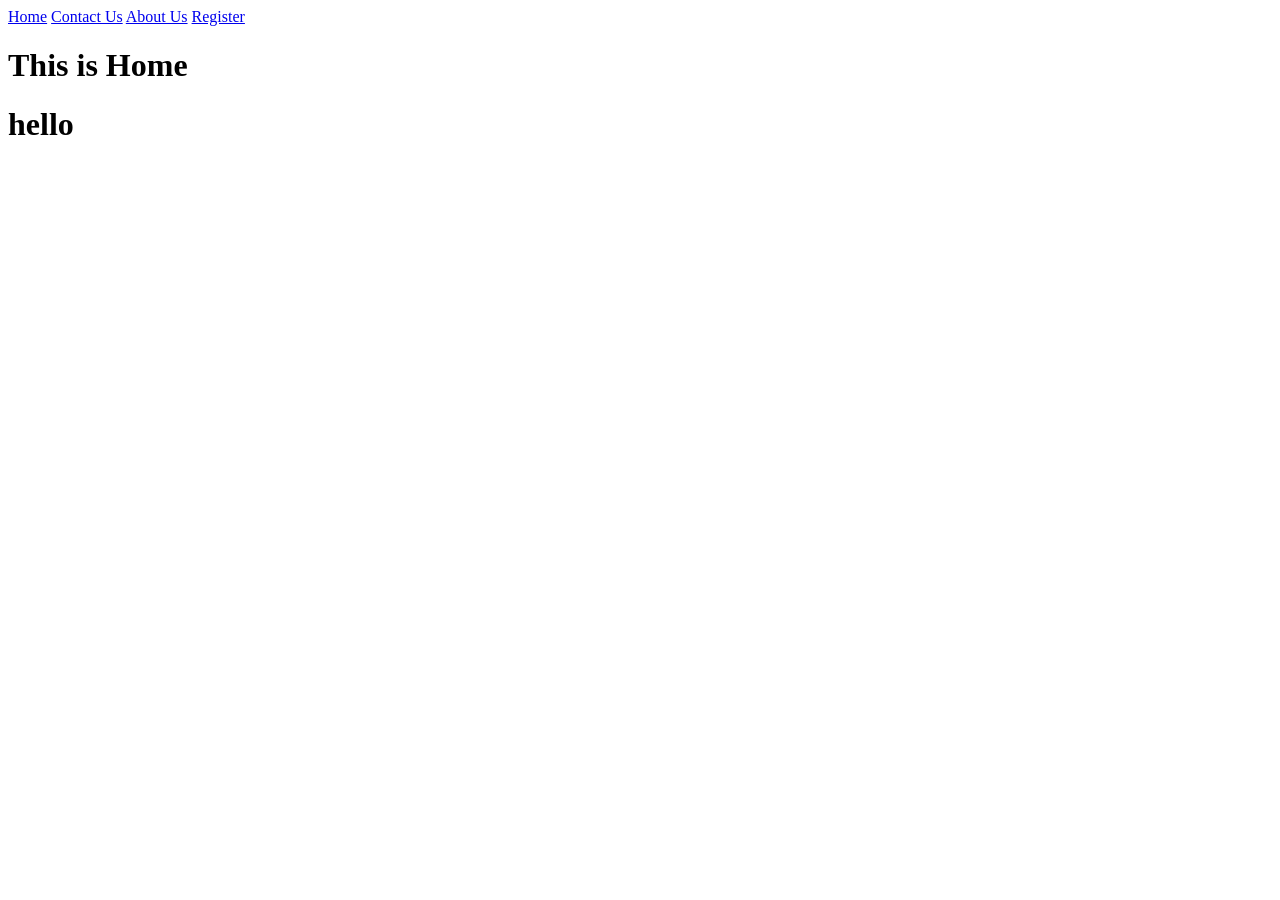
<file: html/index.html>
<!doctype html>
<html lang="en">
  <head>
    <meta charset="UTF-8" />
    <meta name="viewport" content="width=device-width, initial-scale=1.0" />
    <title>Document</title>
  </head>
  <body>
    <a href="index.html">Home</a>
    <a href="contact.html">Contact Us</a>
    <a href="about.html">About Us</a>
    
    <a href="register.html">Register</a>
    <h1>This is Home</h1>
    <h1>hello</h1>
  </body>
</html>
</file>
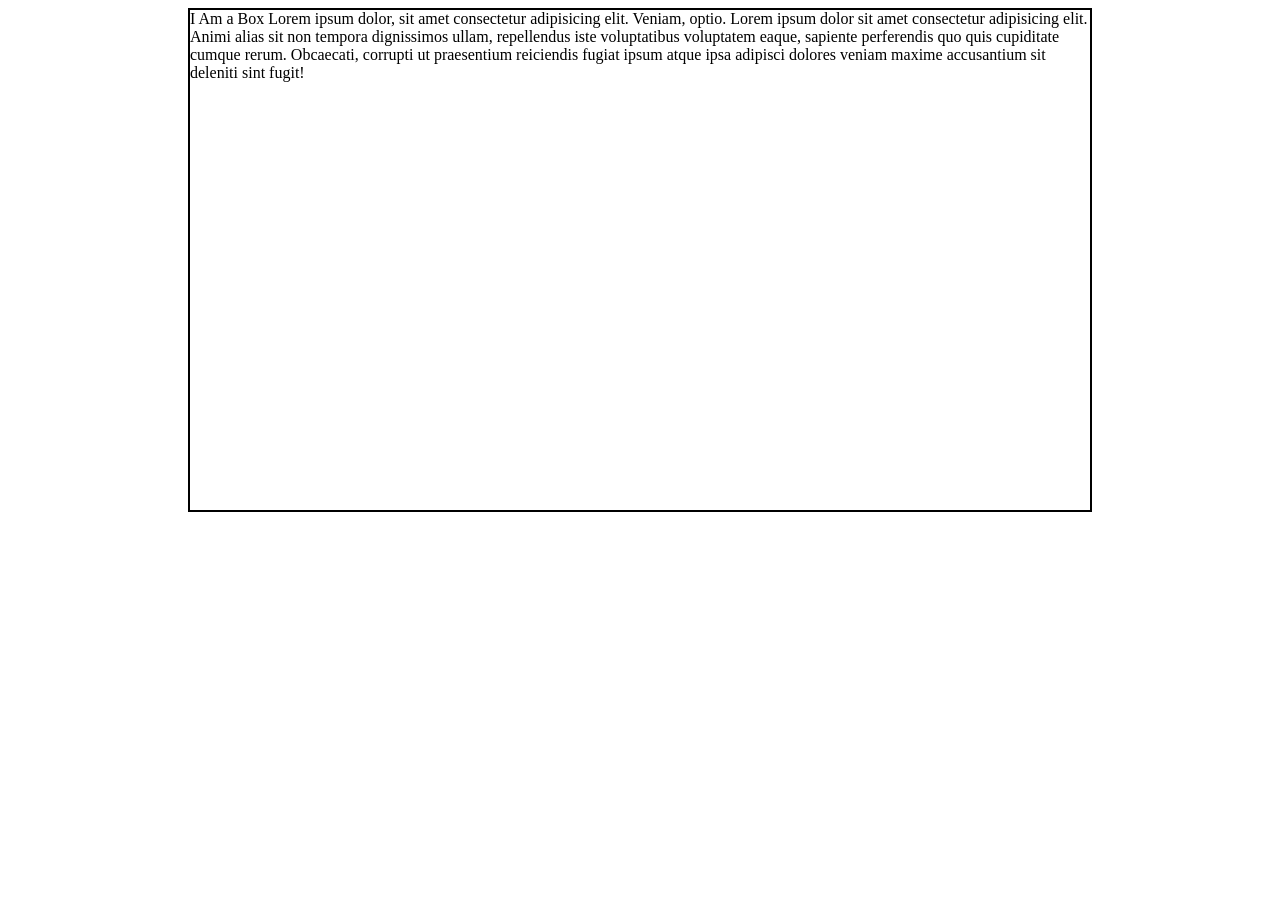
<file: css/background/index.html>
<!doctype html>
<html lang="en">
  <head>
    <meta charset="UTF-8" />
    <meta name="viewport" content="width=device-width, initial-scale=1.0" />
    <title>Background</title>
    <link rel="preconnect" href="https://fonts.googleapis.com" />
    <link rel="preconnect" href="https://fonts.gstatic.com" crossorigin />
    <link
      href="https://fonts.googleapis.com/css2?family=Playwrite+IE:wght@100..400&display=swap"
      rel="stylesheet"
    />
    <link rel="stylesheet" href="style.css" />
  </head>
  <body>
    <div class="box">
      I Am a Box Lorem ipsum dolor, sit amet consectetur adipisicing elit.
      Veniam, optio. Lorem ipsum dolor sit amet consectetur adipisicing elit.
      Animi alias sit non tempora dignissimos ullam, repellendus iste
      voluptatibus voluptatem eaque, sapiente perferendis quo quis cupiditate
      cumque rerum. Obcaecati, corrupti ut praesentium reiciendis fugiat ipsum
      atque ipsa adipisci dolores veniam maxime accusantium sit deleniti sint

      fugit!
    </div>
  </body>
</html>
</file>
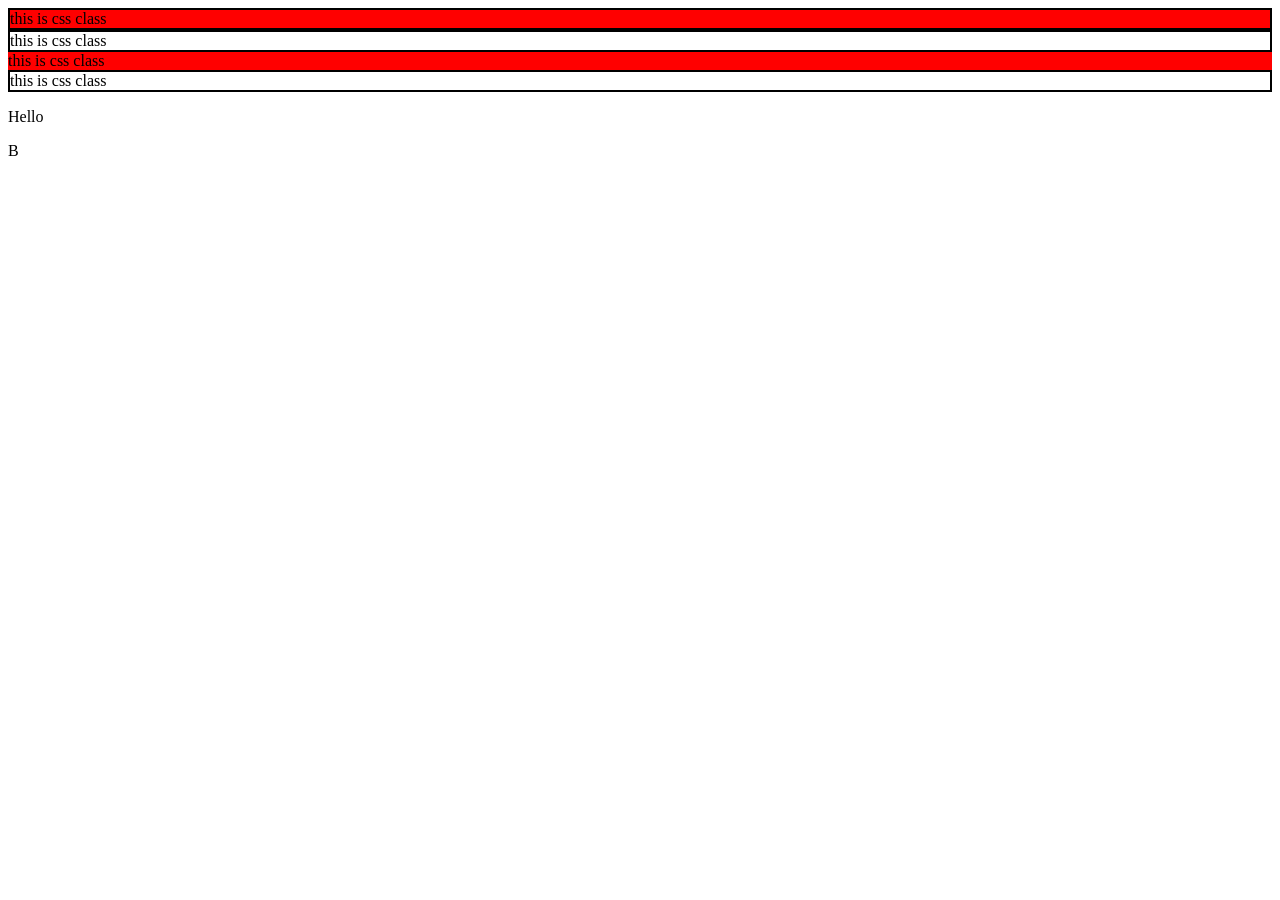
<file: css/basic/index.html>
<!doctype html>
<html lang="en">
  <head>
    <meta charset="UTF-8" />
    <meta name="viewport" content="width=device-width, initial-scale=1.0" />
    <title>Css</title>
    <link rel="stylesheet" href="style.css" />
    <!-- 
    <style>
      div {
        border: 2px solid black;
      }
    </style> -->
  </head>
  <body>
    <!-- <div style="border: 2px solid black">this is css class</div> -->
    <div class="box1   b1 ">this is css class</div>
    <div class="box1">this is css class</div>
    <div class="box2   b1">this is css class</div>
    <div class="box2"  id="first"     >this is css class</div>

    <p>Hello</p>
    <p>B</p>
  </body>
</html>
<!-- Html +css  -->
<!-- css -->
<!-- there is 3 way to include css in html  -->
<!-- 1. inline css  -->
<!-- 2.internal css  -->
<!-- 3.external  css  -->
</file>
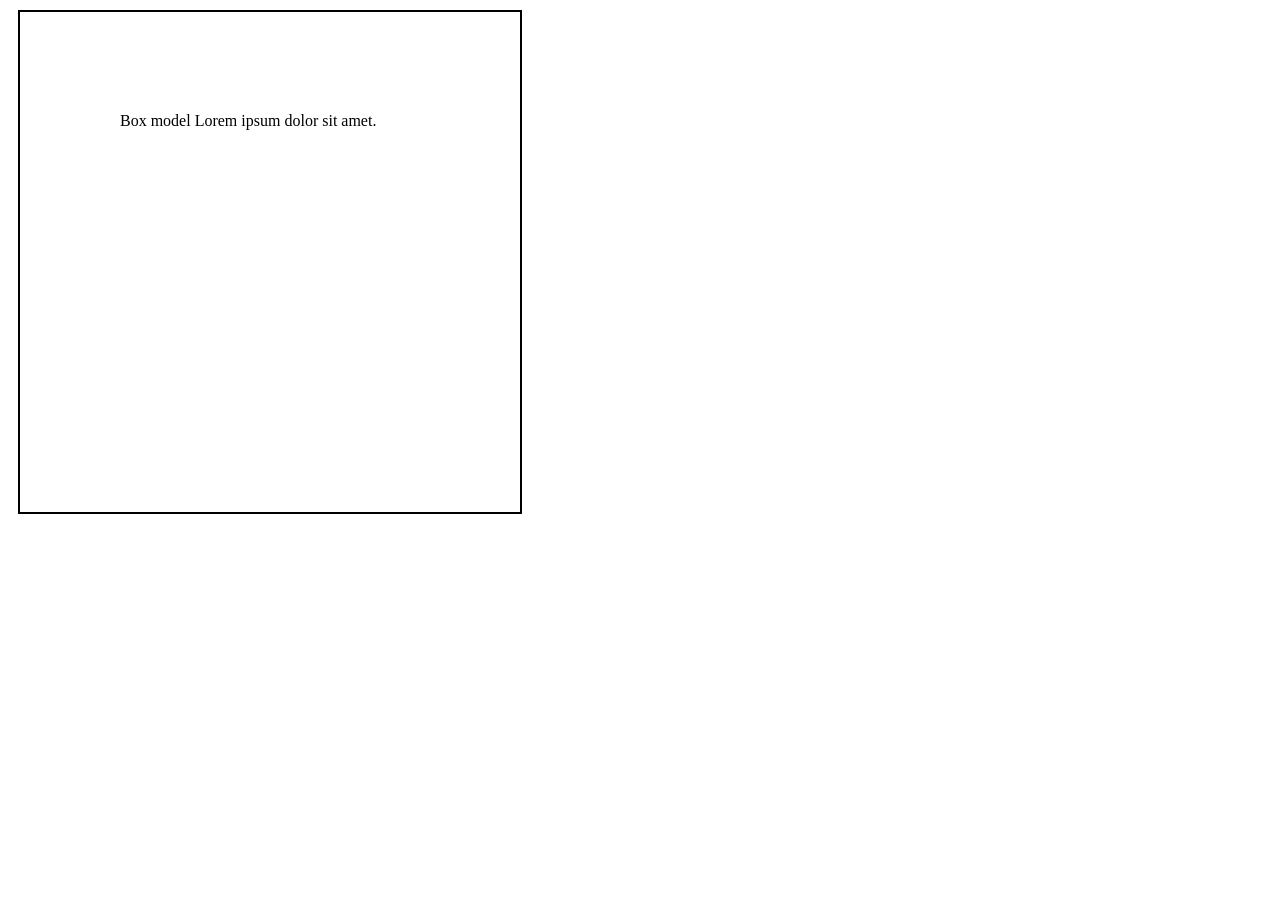
<file: css/boxmodel/index.html>
<!doctype html>
<html lang="en">
  <head>
    <meta charset="UTF-8" />
    <meta name="viewport" content="width=device-width, initial-scale=1.0" />
    <title>Box model</title>
    <link rel="stylesheet" href="home.css" />
  </head>
  <body>
    <!-- <div  class="parent"  > -->
    <div class="box">Box model Lorem ipsum dolor sit amet.</div>
    <!-- </div> -->
  </body>
</html>
</file>
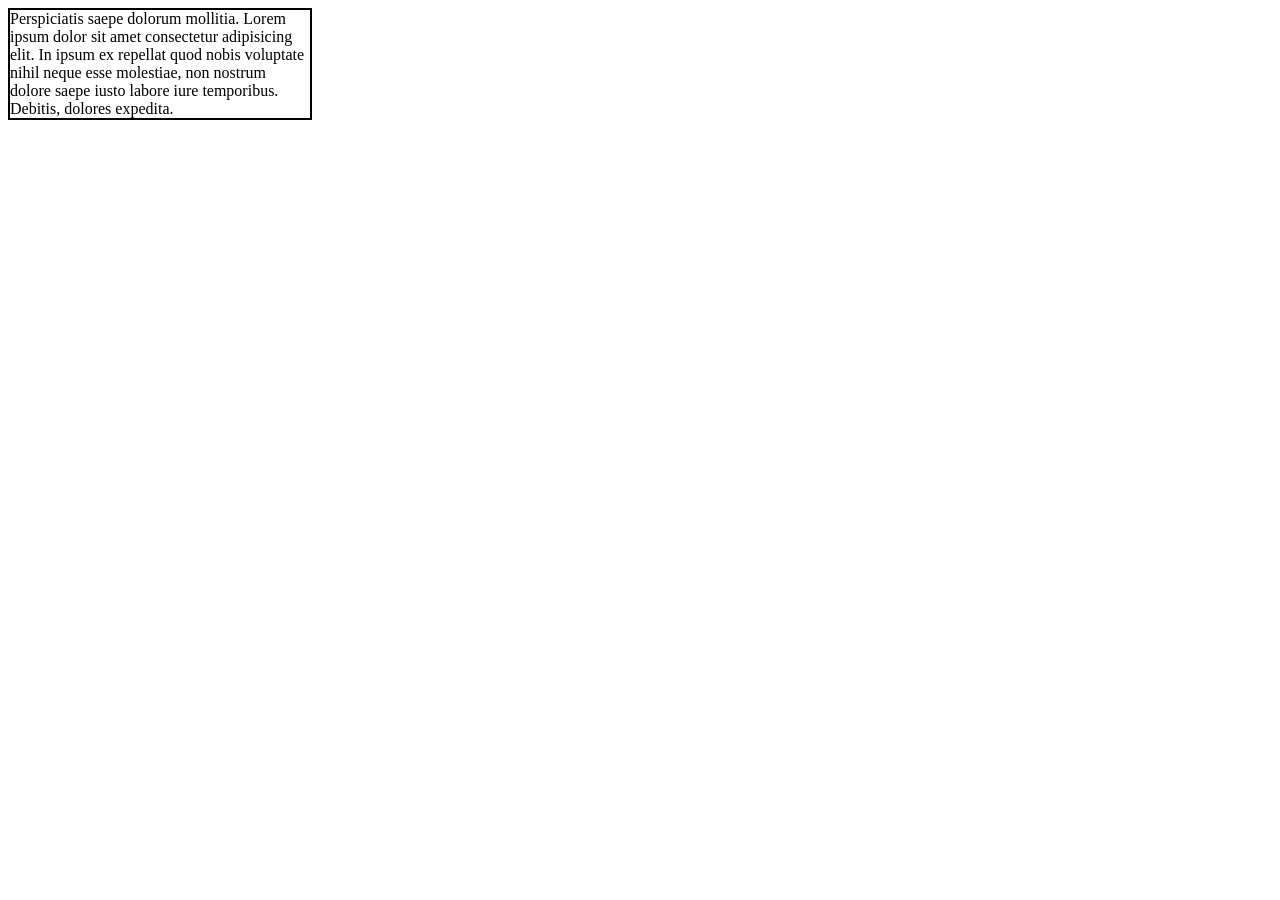
<file: css/display/index.html>
<!doctype html>
<html lang="en">
  <head>
    <meta charset="UTF-8" />
    <meta name="viewport" content="width=device-width, initial-scale=1.0" />
    <title>display</title>
    <link rel="stylesheet" href="style.css" />
  </head>
  <body>
    <div class="box">
      Perspiciatis saepe dolorum mollitia. Lorem ipsum dolor sit amet
      consectetur adipisicing elit. In ipsum ex repellat quod nobis voluptate
      nihil neque esse molestiae, non nostrum dolore saepe iusto labore iure
      temporibus. Debitis, dolores expedita.
    </div>
  </body>
</html>
</file>
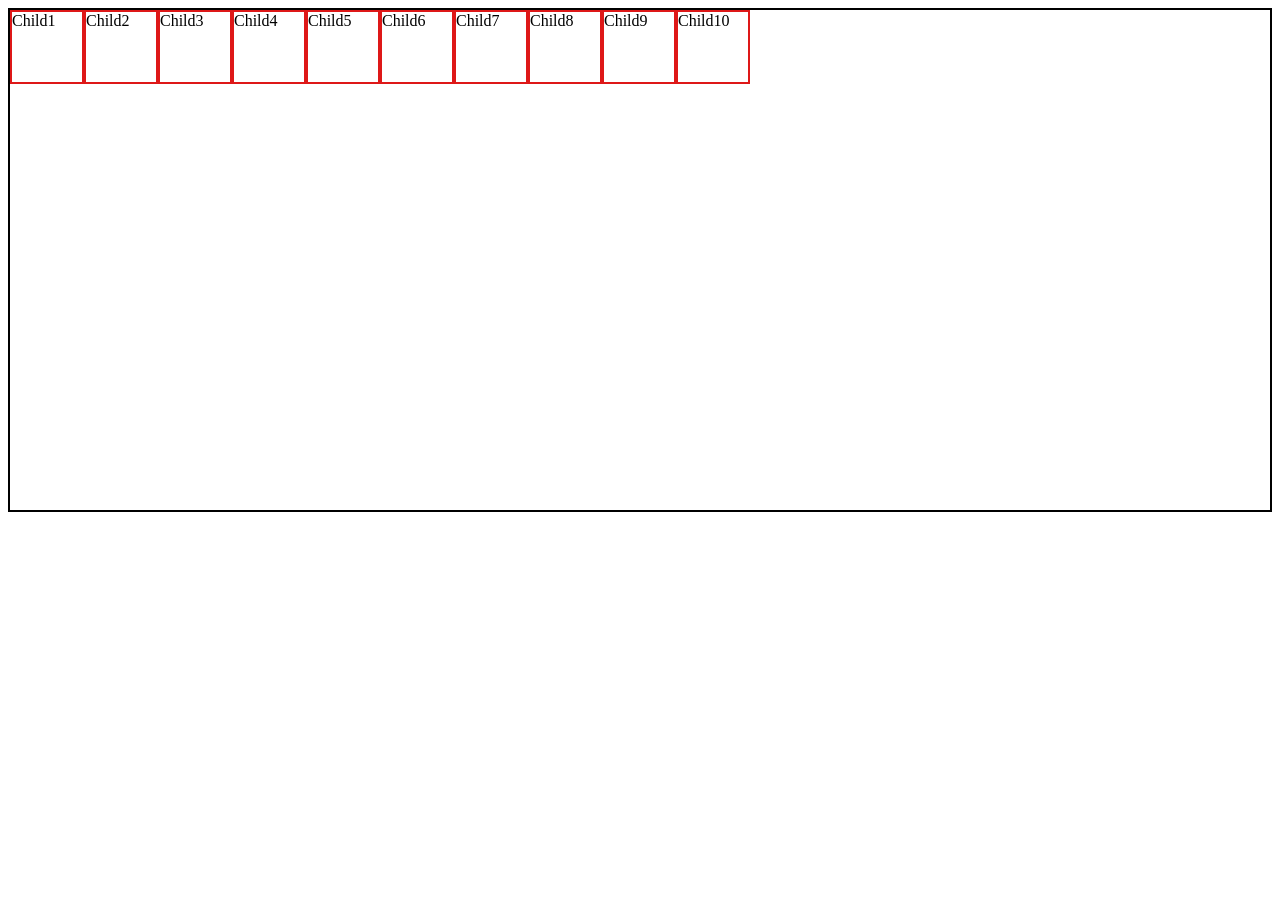
<file: css/flex/index.html>
<!doctype html>
<html lang="en">
  <head>
    <meta charset="UTF-8" />
    <meta name="viewport" content="width=device-width, initial-scale=1.0" />
    <title>Flex</title>

    <link rel="stylesheet" href="style.css" />
  </head>
  <body>
    <div class="parent">
      <div class="child">Child1</div>
      <div class="child">Child2</div>
      <div class="child">Child3</div>
      <div class="child">Child4</div>
      <div class="child">Child5</div>
      <div class="child">Child6</div>
      <div class="child">Child7</div>
      <div class="child">Child8</div>
      <div class="child">Child9</div>
      <div class="child">Child10</div>
      
     
    </div>
  </body>
</html>

<!-- flex  -->
<!-- child and parent  -->
</file>
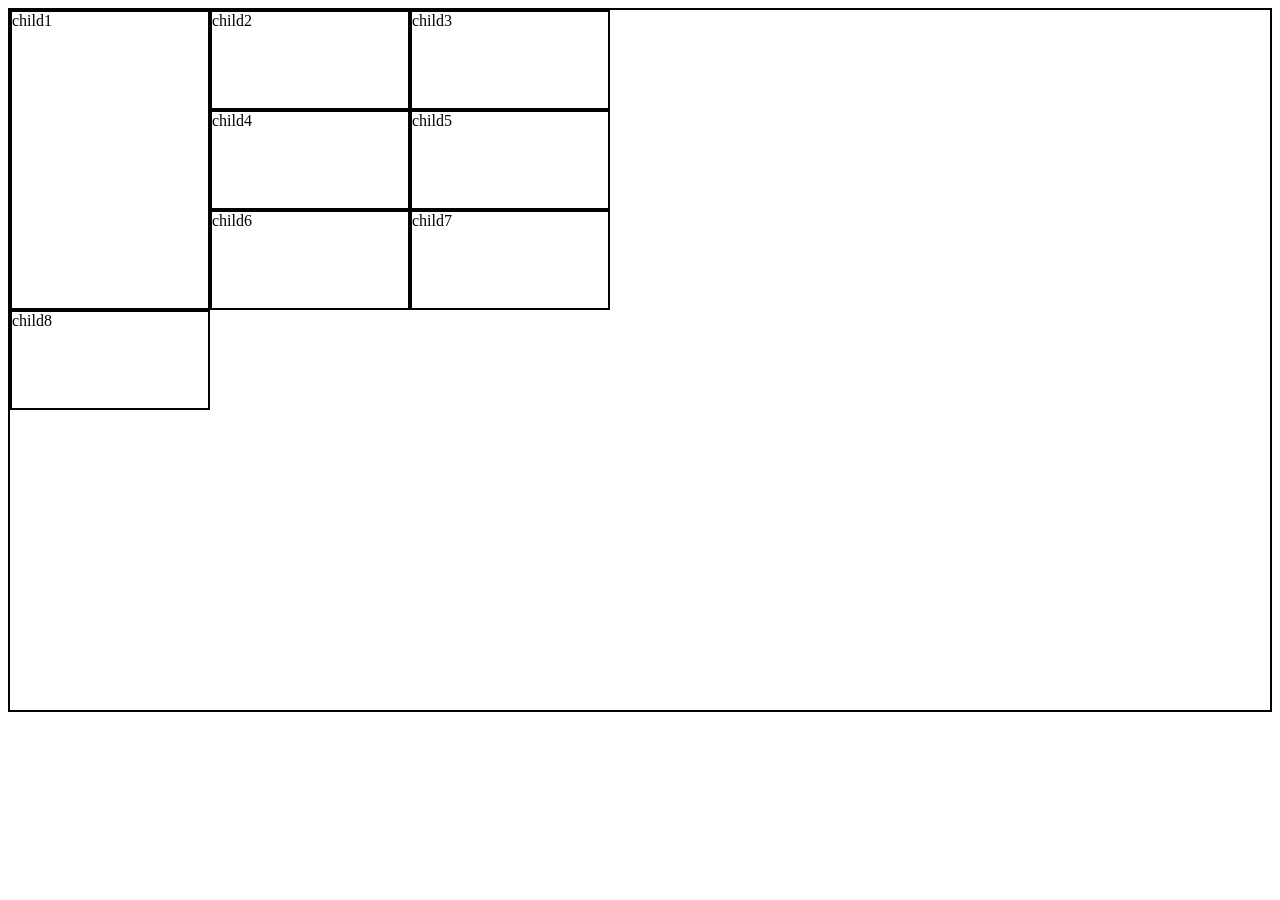
<file: css/grid/index.html>
<!doctype html>
<html lang="en">
  <head>
    <meta charset="UTF-8" />
    <meta name="viewport" content="width=device-width, initial-scale=1.0" />
    <title>Grid</title>

    <link rel="stylesheet" href="style.css">
  </head>
  <body>
    <div class="parent">
      <div class="child   c1">child1</div>
      <div class="child">child2</div>
      <div class="child">child3</div>
      <div class="child">child4</div>
      <div class="child">child5</div>
      <div class="child">child6</div>
      <div class="child">child7</div>
      <div class="child">child8</div>
    </div>
  </body>
</html>
</file>
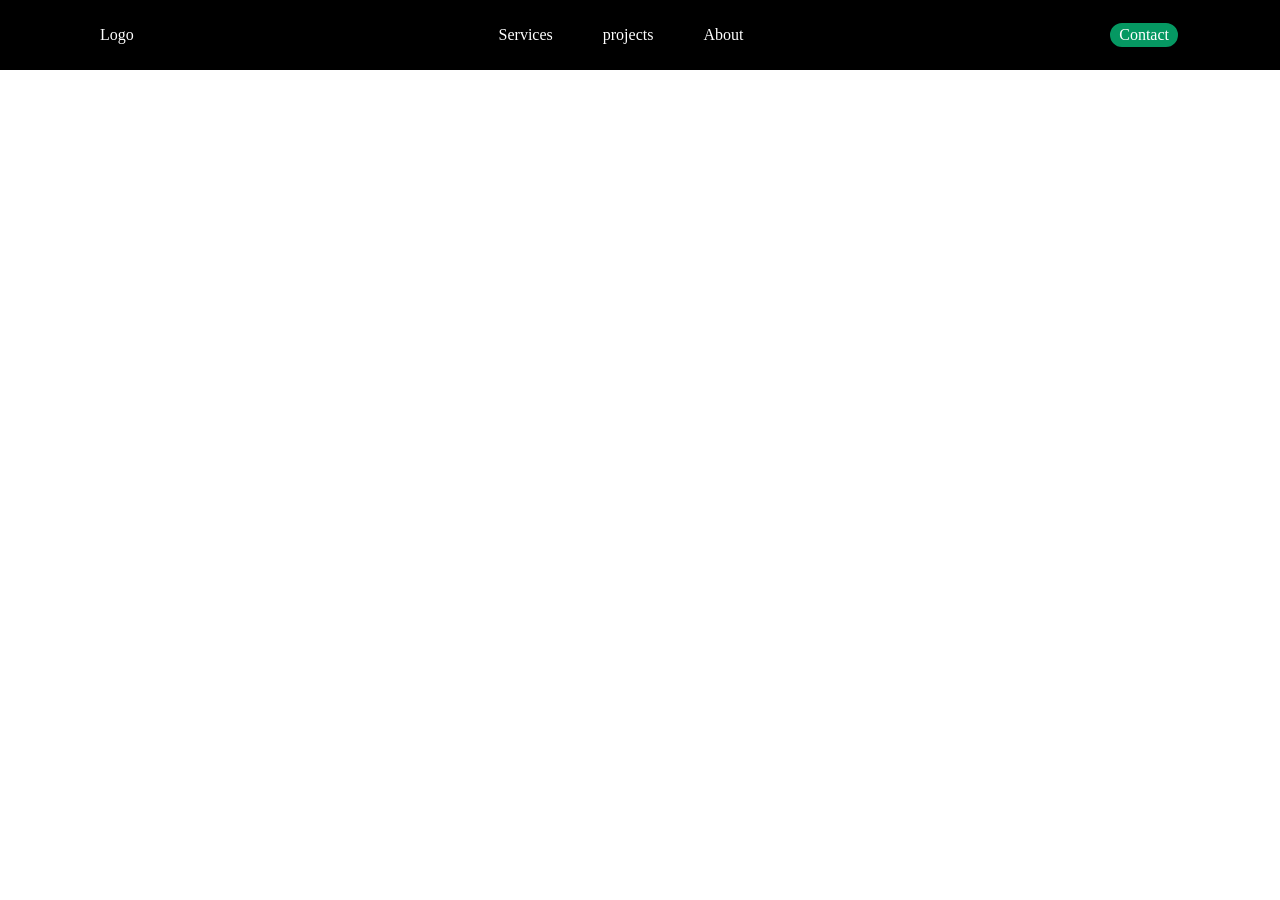
<file: css/flex/project/index.html>
<!doctype html>
<html lang="en">
  <head>
    <meta charset="UTF-8" />
    <meta name="viewport" content="width=device-width, initial-scale=1.0" />
    <title>Project</title>
    <link rel="stylesheet" href="style.css" />
  </head>
  <body>
    <div class="parent">
      <div class="logo">Logo</div>
      <div class="navlink">
        <ul>
          <li>Services</li>
          <li>projects</li>
          <li>About</li>
        </ul>
      </div>
      <div class="Contact">Contact</div>
    </div>
  </body>
</html>
</file>
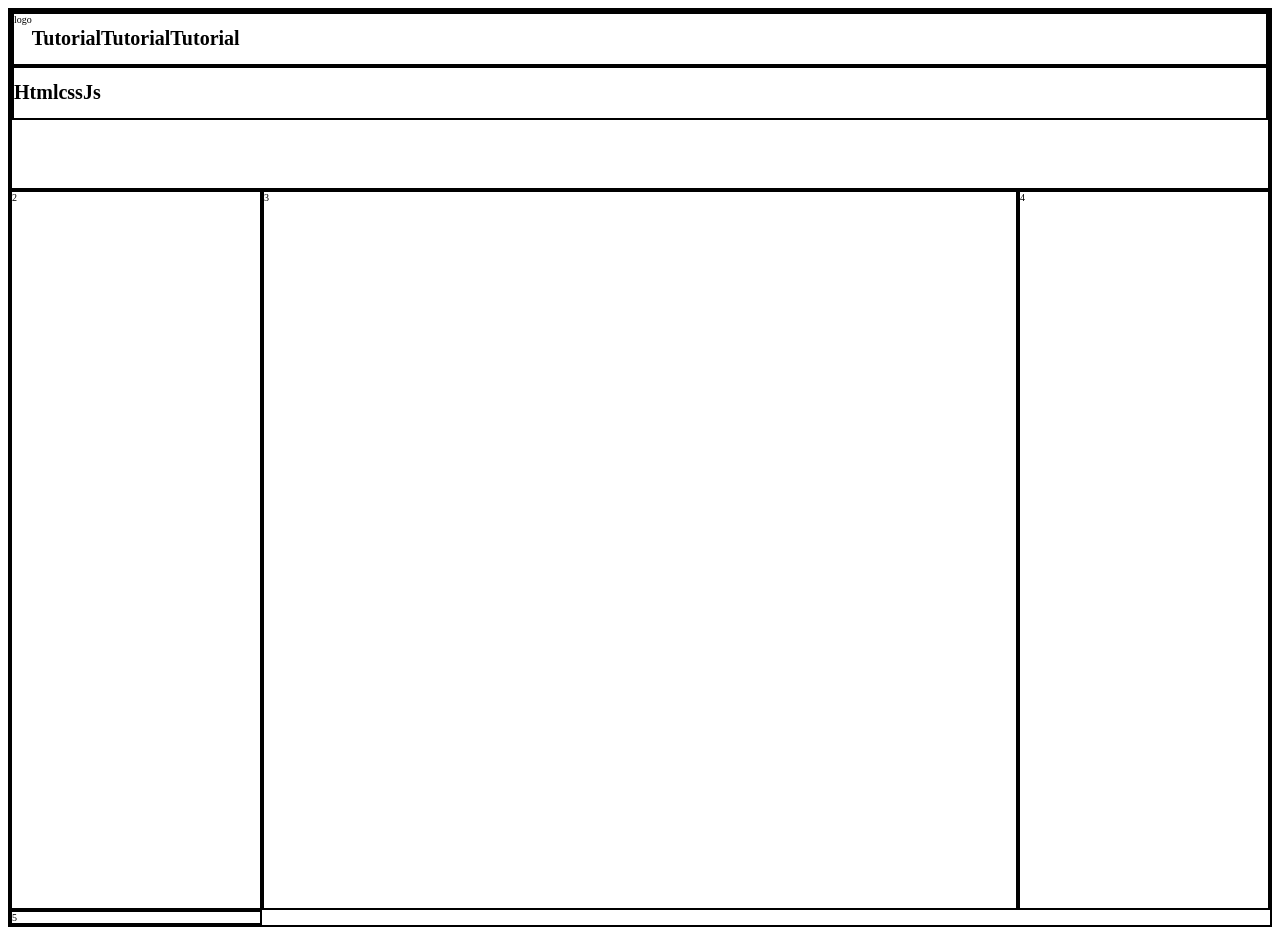
<file: css/grid/project/index.html>
<!doctype html>
<html lang="en">
  <head>
    <meta charset="UTF-8" />
    <meta name="viewport" content="width=device-width, initial-scale=1.0" />
    <title>Document</title>

    <link rel="stylesheet" href="style.css" />
  </head>
  <body>
    <div class="parent">
      <div class="box b1">
        <div class="first"  >
          <div>logo</div>
          <div class="link"  >
            <h1>Tutorial</h1>
            <h1>Tutorial</h1>
            <h1>Tutorial</h1>
          </div>
        </div>
        <div class="second"  >
            <h1>Html</h1>
            <h1>css</h1>
            <h1>Js</h1>
        </div>
      </div>
      <div class="box">2</div>
      <div class="box">3</div>
      <div class="box">4</div>
      <div class="box">5</div>
    </div>
  </body>
</html>
</file>
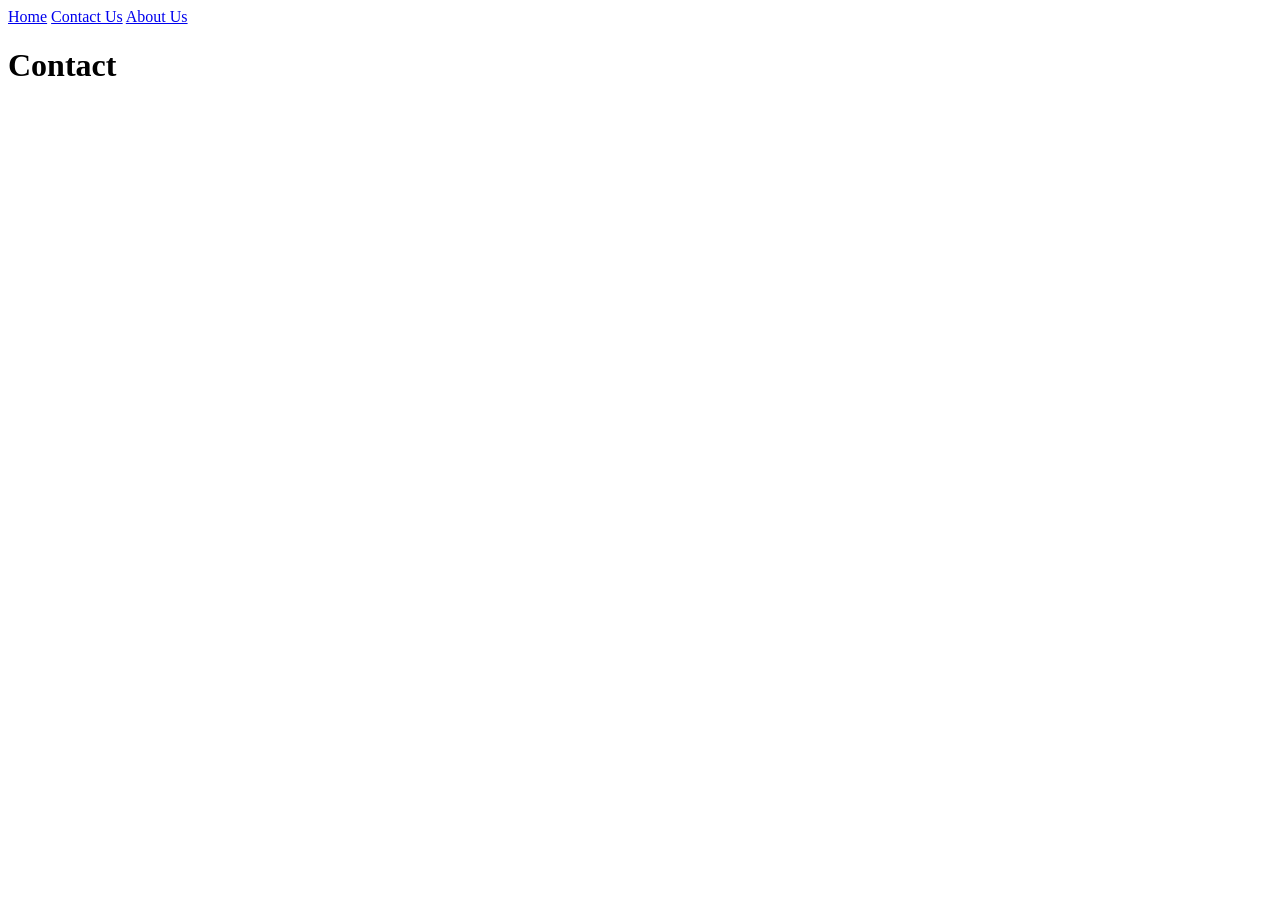
<file: html/contact.html>
<!doctype html>
<html lang="en">
  <head>
    <meta charset="UTF-8" />
    <meta name="viewport" content="width=device-width, initial-scale=1.0" />
    <title>Contact</title>
  </head>
  <body>
    <a href="index.html">Home</a>
    <a href="contact.html">Contact Us</a>
    <a href="about.html">About Us</a>

    <h1>Contact</h1>

    <!-- <video width="400" autoplay loop controls src="day1.mp4"></video> -->
  </body>
</html>
</file>
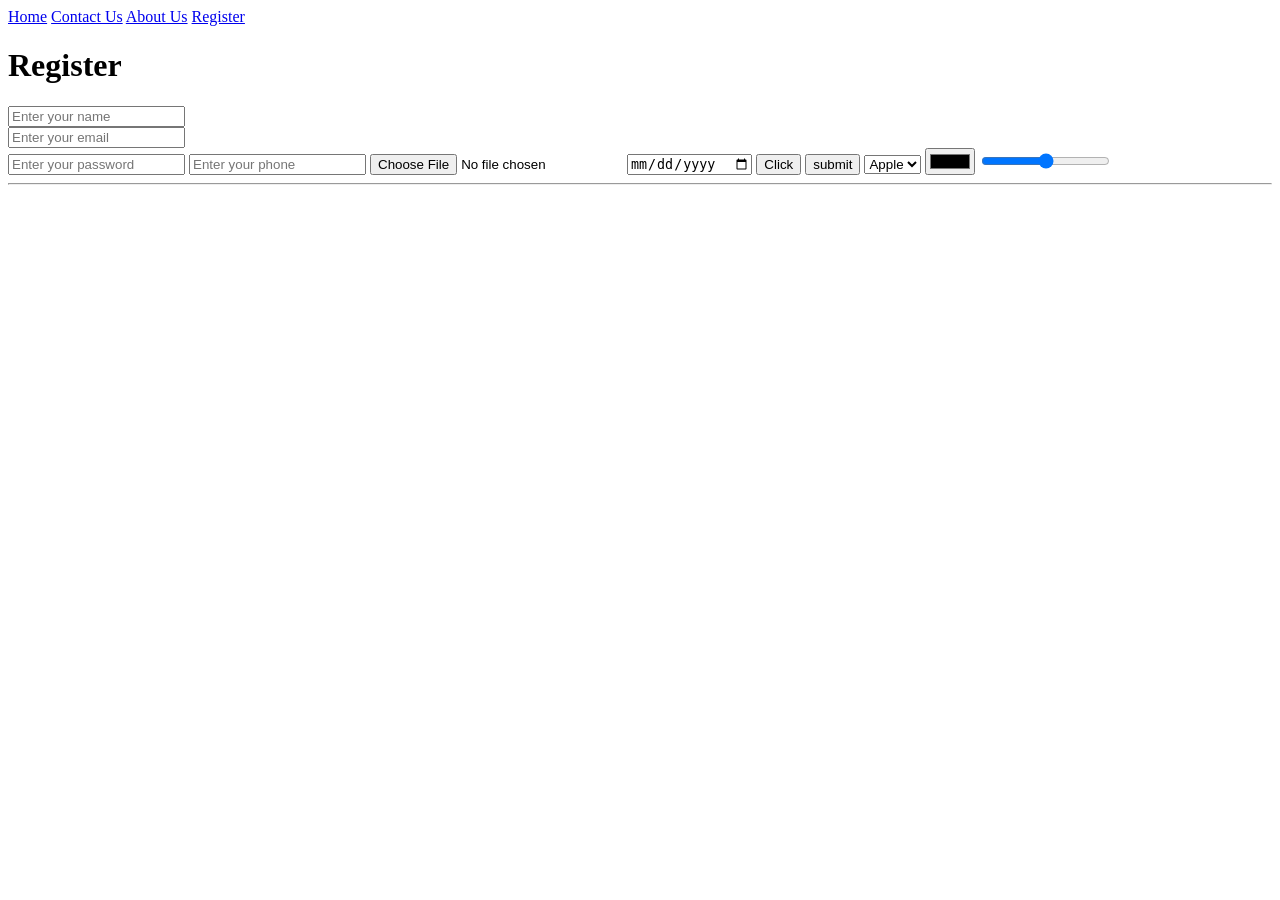
<file: html/register.html>
<!doctype html>
<html lang="en">
  <head>
    <meta charset="UTF-8" />
    <meta name="viewport" content="width=device-width, initial-scale=1.0" />
    <title>Register</title>
  </head>
  <body>
    <a href="index.html">Home</a>
    <a href="contact.html">Contact Us</a>
    <a href="about.html">About Us</a>

    <a href="register.html">Register</a>
    <h1>Register</h1>

    <!-- action -->
    <!-- i action we define where should we send the input data  -->
    <!-- method in this we define how will we send the data  -->
    <!-- when we use get method data will in though search bar  -->
    <!-- when use post method data will pass though body  -->

    <!-- kjhsdvlwj
    lksjvbhw

    ksjvhb -->
    <form action="url" method="get/post">
      <input type="text" placeholder="Enter your name " />
      <br />
      <input type="email" placeholder="Enter your email " />
      <br />
      <input type="password" placeholder="Enter your password " />
      <input type="tel" placeholder="Enter your phone " />
      <input type="file" />
      <input type="date" />
      <button>Click</button>
      <input type="button" value="submit" />
      <select id="">
        <option value="Apple">Apple</option>
        <option value="B">B</option>
        <option value="C">C</option>
        <option value="D">D</option>
      </select>
      <input type="color" />
      <input type="range" />
      <hr />
    </form>
  </body>
</html>
</file>
<file: css/background/style.css>
.box {
  border: 2px solid black;
  height: 500px;
  width: 900px;
  margin: auto;

  /* background-color: black; */
  /* color: white; */

  /* background-image: url("https://encrypted-tbn0.gstatic.com/images?q=tbn:ANd9GcSBwq9YqYcsEvKF6i5_jvmF9s1g4O1dQjtmUA&s "); */
  /* background-repeat: repeat;
    background-repeat: repeat-x;
    background-repeat: repeat-y; */
  /* background-repeat: no-repeat; */
  /* background-size: auto; */
  /* background-size: contain; */
  /* background-size: cover; */
  /* background-size: 100px 500px; */

  /* background-position: top left;
    background-position: top center;
    background-position: top right; */
  /* background-position: center left;  */
  /* background-position: center center; 
    background-position: center right;  */
  /* background-position: bottom  left; 
    background-position: bottom  center; 
    background-position: bottom  right;  */

  /* background-position: top center; */
  /* background-size: cover;
    background-position: 0px -100px; */

  /* color: rgb(9, 190, 67); */
  /* text-align: left;
    text-align: center;
    text-align: right; */

  /* text-align: justify; */
  /* text-decoration: underline; */
  /* text-decoration: line-through; */
  /* text-decoration: overline; */

  /* text-decoration:   2px solid rgb(234, 14, 14)  underline; */

  /* text-transform: uppercase;
  text-transform: lowercase;
  text-transform: capitalize;
  line-height: 25px; */
  /* letter-spacing: 2px; */
  /* font-weight: bolder; */
  /* font-family: serif; */
  /* font-family: sans-serif; */
  /* font-family: monospace; */
  /* word-spacing: 10px; */
    /* font-family: "Playwrite IE", cursive;   
    font-size: 30px;
    font-weight: bold;
  padding: 10px; */
}
/*  */
/* flex  */
/* grid */
/* @med */
/* js  */
</file>
<file: css/basic/style.css>
/* div{
    border: 2px solid black
}
div{
    border: 2px solid rgb(223, 14, 14)
} */

/* 
selector_name{
    property: value;
} */

/* selectors in css  */
/* 1.tag selectors  */
/* 
div {
  border: 2px solid black;
}
p{
      border: 2px solid black;

} */
/* 2.class selectors  */

/* .box1 {
  border: 2px solid black;
}
.box2 {
  border: 2px solid rgb(151, 19, 19);
} */


.box1{
      border: 2px solid black;


}

.b1{
    background-color: red;
}

/* 3. Id selectors  */
#first{
    border: 2px solid black;
}
</file>
<file: css/boxmodel/home.css>
/* .parent {
  border: 2px solid rgb(210, 6, 6);
  width: 500px;
  height: 500px;
} */
/* 
.box {
  border: 2px solid black; */
/* unit system  */
/* px  */
/* 96px=1 inch  */
/* cm , mm, inch  */
/* px  */
/* 1000px=1000/96 inch  */
/* 1. absolute unit  */
/* cm , mm, inch  */
/* px  */
/* relative unit  */
/* %,vw,vh,em, rem  */
/* 
  width: 50vw;
  height: 100px; */
/* } */
/* *{
  padding: 0px;
  margin: 0px;
} */
.box {
  border: 2px solid black;
  height: 300px;
  width: 300px;
  padding: 100px;
  margin: 10px;
  /* padding: 50px; */
  /* padding-top: 100px; */
  /* padding-left: 100px; */
  /* padding-right: 100px; */
  /* padding-bottom: 100px; */
  /* padding: 10px; */
  /* margin: 100px; */
  /* margin-left: 100px; */
  /* margin-top: 100px;
  margin-right: 100px;
  margin-bottom: 100px; */
  /* margin: auto; */
  /* box-sizing: content-box; */
  /* box-sizing: border-box; */
}

/* content+padding+border+margin */
</file>
<file: css/display/style.css>
.box{
    border: 2px solid black;
    height: auto;
    width: 300px;
    /* overflow: visible;
    overflow: hidden;
    overflow: scroll;
    overflow:auto;
    padding: 10px; */
}
</file>
<file: css/flex/style.css>
.parent {
  border: 2px solid black;
  height: 500px;
  display: flex;
  /* flex-direction: row;
  flex-direction: row-reverse;
  flex-direction: column;
  flex-direction: column-reverse; */
  /* justify-content: baseline;
  justify-content: center;
  justify-content: end; */
  /* justify-content: space-between; */
  /* justify-content: space-evenly; */
  /* justify-content: space-around; */
  /* align-items: baseline;
  align-items: center;
  align-items: end; */
  /* align-items: end;
  justify-content:end; */
  /* flex-wrap: nowrap;
  flex-wrap: wrap;
  flex-wrap: wrap-reverse; */
  /* flex-wrap: wrap; */
  /* align-items: end; */
  /* align-content: baseline;
  align-content: center;
  align-content: end; */
  /* 
  align-content: space-between;
  align-content: space-around;
  align-content: space-evenly; */
  /* align-content: baseline; */
  /* row-gap: 60px; */
  /* column-gap:10px ; */
  /* gap: 50px; */
  /* display: flex; */
}

.child {
  border: 2px solid rgb(222, 24, 24);
  height: 70px;
  width: 70px;
}
</file>
<file: css/grid/style.css>
.parent {
  border: 2px solid black;
  height: 700px;
  display: grid;
  /* grid-template-columns: 200px 300px 200px 200px 200px; */
  /* grid-template-columns: 10% 20% 30% 10%; */
  /* grid-template-columns: 20vw  10vw; */
  /* grid-template-columns: 1fr  3fr  1fr  ; */
  grid-template-columns: repeat(3, 200px);
  grid-template-rows: 100px 100px 100px;
  grid-auto-rows: 100px;
  /* justify-content: baseline;
  justify-content: center;
  justify-content: end;
  justify-content: space-around;
  justify-content: space-evenly;
  justify-content: space-between; */
  /* align-content: baseline;
  align-content: center;
  align-content: end;
  align-content: space-around;
  align-content: space-between;
  align-content: space-evenly; */
  /* row-gap: 10px; */
  /* column-gap: 10px; */
  /* gap: 20px; */
}

.child {
  border: 2px solid black;
}

.c1 {
  /* 
    grid-column-start:1 ;
    grid-column-end:4; */
  grid-row-start: 1;
  grid-row-end: 4;
}
</file>
<file: css/flex/project/style.css>
* {
  margin: 0;
  padding: 0;
}
.parent {
  display: flex;
  align-items: center;
  justify-content: space-between;
  padding-left: 100px;
  padding-right: 100px;
  background-color: black;
  color: white;
  height: 70px;
}
ul {
  display: flex;
  gap: 50px;
  list-style: none;
}
.Contact {
  border: 2px solid black;
  background-color: #059862;
  padding-left: 9px;
  padding-right: 9px;
  padding-top: 3px;
  padding-bottom: 3px;
  border-radius: 50px;
}
</file>
<file: css/grid/project/style.css>
.parent {
  border: 2px solid black;
  min-height: 100vh;
  display: grid;
  grid-template-columns: 20% 60% 20%;
  grid-template-rows: 20vh 80vh;
}
.box {
  border: 2px solid black;
  font-size: 10px;
}

.b1 {
  grid-column-start: 1;
  grid-column-end: 4;
}

.first {
  display: flex;
  border: 2px solid black;
}

.link {
  display: flex;
}

.second {
  display: flex;
  border: 2px solid black;
}
</file>
